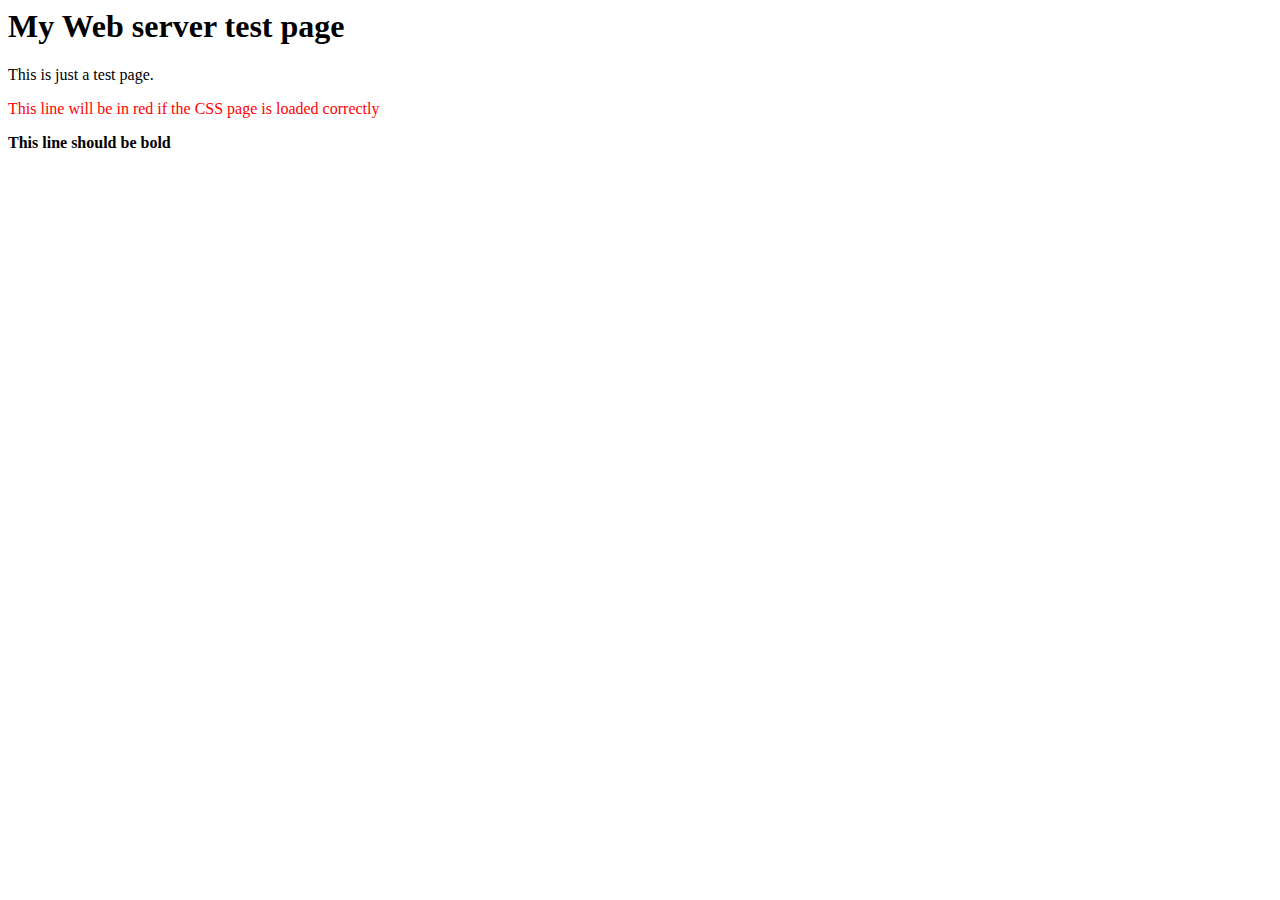
<file: WebServerTest/Resources/Index.htm>
﻿<!DOCTYPE HTML PUBLIC "-//W3C//DTD HTML 4.0 Transitional//EN">
<html>
	<head>
		<title>Web Server Test Page</title>
		<link rel="StyleSheet" href="MyStyles.css" type="text/css"></link>
	</head>
	<body>
	    <h1>My Web server test page</h1>
	    <p>This is just a test page.</p>
        <p class="red">This line will be in red if the CSS page is loaded correctly</p>
        <p class="vet">This line should be bold</p>
	</body>
</html>
</file>
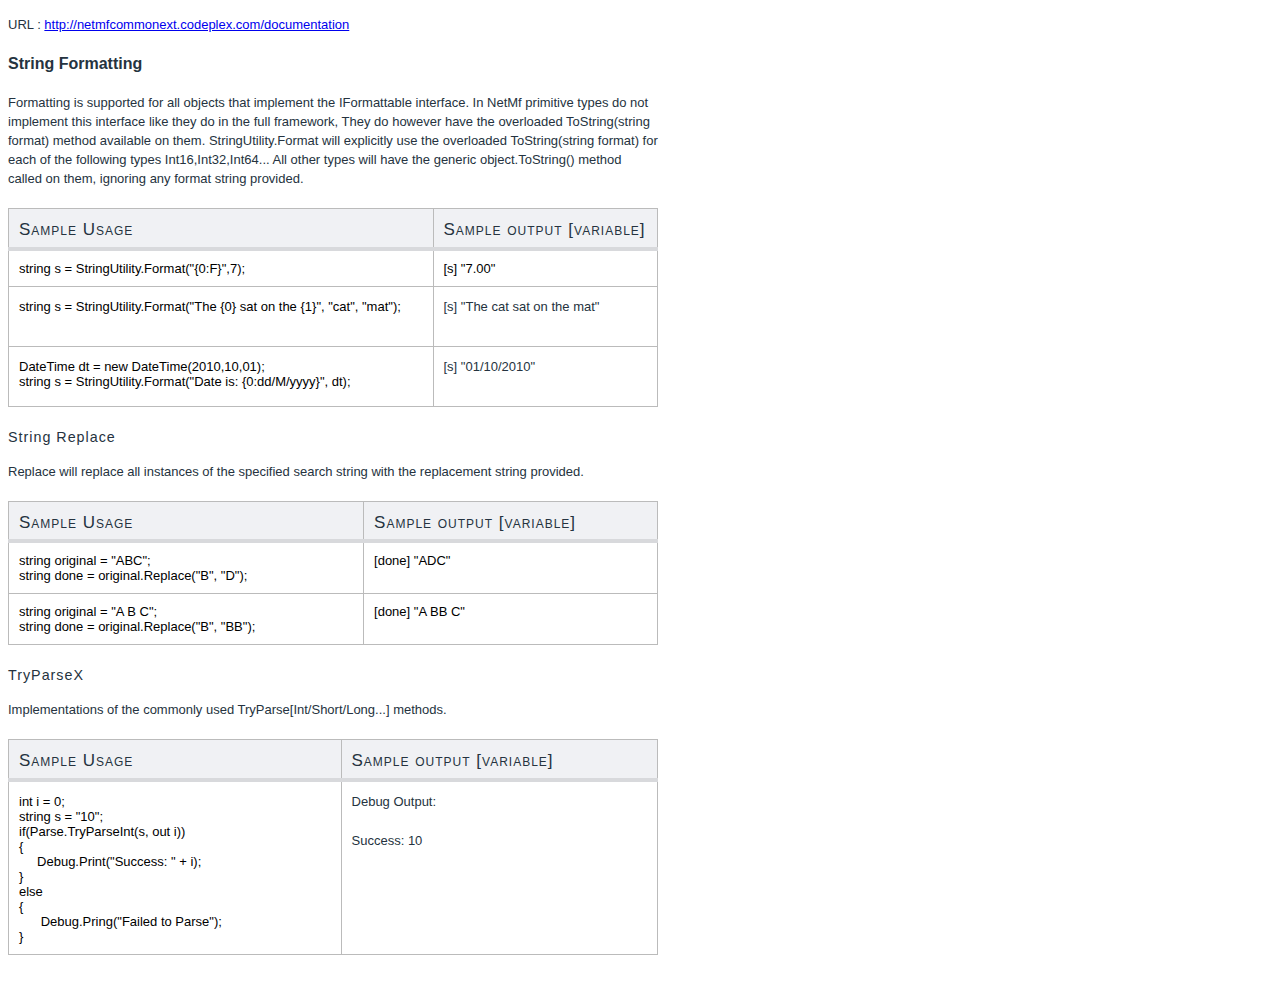
<file: MicroWebServer/DLLs/CommonExtensions Documentation.htm>
﻿<!DOCTYPE HTML PUBLIC "-//W3C//DTD HTML 4.0 Transitional//EN">
<html>
	<head>
		<title></title>
	</head>
	<body>
	
	    <div id="WikiContent" class="WikiContent" 
            style="margin: 15px 0px 0px; padding: 0px; border: 0px; outline: 0px; font-size: 13px; vertical-align: baseline; background-color: transparent; width: 650px; word-wrap: break-word; color: rgb(37, 51, 64); font-family: 'Segoe UI', Tahoma, Arial, Helvetica, sans-serif; font-style: normal; font-variant: normal; font-weight: normal; letter-spacing: normal; line-height: 19px; orphans: 2; text-align: -webkit-auto; text-indent: 0px; text-transform: none; white-space: normal; widows: 2; word-spacing: 0px; -webkit-text-size-adjust: auto; -webkit-text-stroke-width: 0px; background-position: initial initial; background-repeat: initial initial; ">
            <div class="wikidoc" 
                style="margin: 0px; padding: 0px; border: 0px; outline: 0px; font-size: 13px; vertical-align: baseline; background-color: transparent; background-position: initial initial; background-repeat: initial initial; ">
                <p style="margin: 0px 0px 20px; padding: 0px; border: 0px; outline: 0px; font-size: 1em; vertical-align: baseline; background-color: transparent; font-style: normal; font-variant: normal; font-weight: normal; line-height: 1.462em; font-family: 'Segoe UI', Tahoma, Arial, Helvetica, sans-serif; color: rgb(37, 51, 64); background-position: initial initial; background-repeat: initial initial; ">
                    URL : <a href="http://netmfcommonext.codeplex.com/documentation">
                    http://netmfcommonext.codeplex.com/documentation</a></p>
                <p style="margin: 0px 0px 20px; padding: 0px; border: 0px; outline: 0px; font-size: 1em; vertical-align: baseline; background-color: transparent; font-style: normal; font-variant: normal; font-weight: normal; line-height: 1.462em; font-family: 'Segoe UI', Tahoma, Arial, Helvetica, sans-serif; color: rgb(37, 51, 64); background-position: initial initial; background-repeat: initial initial; ">
                    <span style="margin: 0px; padding: 0px; border: 0px; outline: 0px; font-size: 16px; vertical-align: baseline; background-color: transparent; font-weight: bold; background-position: initial initial; background-repeat: initial initial; ">
                    String Formatting</span></p>
                <p style="margin: 0px 0px 20px; padding: 0px; border: 0px; outline: 0px; font-size: 1em; vertical-align: baseline; background-color: transparent; font-style: normal; font-variant: normal; font-weight: normal; line-height: 1.462em; font-family: 'Segoe UI', Tahoma, Arial, Helvetica, sans-serif; color: rgb(37, 51, 64); background-position: initial initial; background-repeat: initial initial; ">
                    Formatting is supported for all objects that implement the IFormattable 
                    interface. In NetMf primitive types do not implement this interface like they do 
                    in the full framework, They do however have the overloaded ToString(string 
                    format) method available on them. StringUtility.Format will explicitly use the 
                    overloaded ToString(string format) for each of the following types 
                    Int16,Int32,Int64... All other types will have the generic object.ToString() 
                    method called on them, ignoring any format string provided.</p>
                <table style="margin: 0px 0px 20px; padding: 0px; outline: 0px; font-size: 13px; vertical-align: baseline; background-color: transparent; border-collapse: collapse; border-spacing: 0px; width: 650px; border: 0.1em solid rgb(187, 187, 187) !important; background-position: initial initial; background-repeat: initial initial; ">
                    <tbody style="margin: 0px; padding: 0px; outline: 0px; font-size: 13px; vertical-align: baseline; background-color: transparent; background-position: initial initial; background-repeat: initial initial; ">
                        <tr style="margin: 0px; padding: 0px; outline: 0px; font-size: 13px; vertical-align: baseline; background-color: transparent; border: 0.1em solid rgb(187, 187, 187); background-position: initial initial; background-repeat: initial initial; ">
                            <th style="font-weight: normal; vertical-align: baseline; margin: 0px; padding: 5px 0px 0px 10px; outline: 0px; font-size: 1.308em; background-color: rgb(240, 241, 244); text-align: left; border-style: solid; border-width: 0.1em 0.1em 4px; border-color: rgb(187, 187, 187) rgb(187, 187, 187) rgb(216, 217, 220); font-variant: small-caps; height: 35px; color: rgb(37, 51, 64); font-style: normal; line-height: 1.923em; font-family: 'Segoe UI Semibold', Segoe-Semibold, Tahoma, Arial, Helvetica, sans-serif; letter-spacing: 1px; background-position: initial initial; background-repeat: initial initial; ">
                                Sample Usage</th>
                            <th style="font-weight: normal; vertical-align: baseline; margin: 0px; padding: 5px 0px 0px 10px; outline: 0px; font-size: 1.308em; background-color: rgb(240, 241, 244); text-align: left; border-style: solid; border-width: 0.1em 0.1em 4px; border-color: rgb(187, 187, 187) rgb(187, 187, 187) rgb(216, 217, 220); font-variant: small-caps; height: 35px; color: rgb(37, 51, 64); font-style: normal; line-height: 1.923em; font-family: 'Segoe UI Semibold', Segoe-Semibold, Tahoma, Arial, Helvetica, sans-serif; letter-spacing: 1px; background-position: initial initial; background-repeat: initial initial; ">
                                Sample output [variable]</th>
                        </tr>
                        <tr style="margin: 0px; padding: 0px; outline: 0px; font-size: 13px; vertical-align: baseline; background-color: transparent; border: 0.1em solid rgb(187, 187, 187); background-position: initial initial; background-repeat: initial initial; ">
                            <td style="margin: 0px; padding: 10px; outline: 0px; font-size: 13px; vertical-align: baseline; background-color: transparent; border: 0.1em solid rgb(187, 187, 187); background-position: initial initial; background-repeat: initial initial; ">
                                string s = StringUtility.Format(&quot;{0:F}&quot;,7);</td>
                            <td style="margin: 0px; padding: 10px; outline: 0px; font-size: 13px; vertical-align: baseline; background-color: transparent; border: 0.1em solid rgb(187, 187, 187); background-position: initial initial; background-repeat: initial initial; ">
                                [s] &quot;7.00&quot;</td>
                        </tr>
                        <tr style="margin: 0px; padding: 0px; outline: 0px; font-size: 13px; vertical-align: baseline; background-color: transparent; border: 0.1em solid rgb(187, 187, 187); background-position: initial initial; background-repeat: initial initial; ">
                            <td style="margin: 0px; padding: 10px; outline: 0px; font-size: 13px; vertical-align: baseline; background-color: transparent; border: 0.1em solid rgb(187, 187, 187); background-position: initial initial; background-repeat: initial initial; ">
                                string s = StringUtility.Format(&quot;The {0} sat on the {1}&quot;, &quot;cat&quot;, &quot;mat&quot;);</td>
                            <td style="margin: 0px; padding: 10px; outline: 0px; font-size: 13px; vertical-align: baseline; background-color: transparent; border: 0.1em solid rgb(187, 187, 187); background-position: initial initial; background-repeat: initial initial; ">
                                <p style="margin: 0px 0px 20px; padding: 0px; border: 0px; outline: 0px; font-size: 1em; vertical-align: baseline; background-color: transparent; font-style: normal; font-variant: normal; font-weight: normal; line-height: 1.462em; font-family: 'Segoe UI', Tahoma, Arial, Helvetica, sans-serif; color: rgb(37, 51, 64); background-position: initial initial; background-repeat: initial initial; ">
                                    [s] &quot;The cat sat on the mat&quot;</p>
                            </td>
                        </tr>
                        <tr style="margin: 0px; padding: 0px; outline: 0px; font-size: 13px; vertical-align: baseline; background-color: transparent; border: 0.1em solid rgb(187, 187, 187); background-position: initial initial; background-repeat: initial initial; ">
                            <td style="margin: 0px; padding: 10px; outline: 0px; font-size: 13px; vertical-align: baseline; background-color: transparent; border: 0.1em solid rgb(187, 187, 187); background-position: initial initial; background-repeat: initial initial; ">
                                DateTime dt = new DateTime(2010,10,01);<br />
                                string s = StringUtility.Format(&quot;Date is: {0:dd/M/yyyy}&quot;, dt);</td>
                            <td style="margin: 0px; padding: 10px; outline: 0px; font-size: 13px; vertical-align: baseline; background-color: transparent; border: 0.1em solid rgb(187, 187, 187); background-position: initial initial; background-repeat: initial initial; ">
                                <p style="margin: 0px 0px 20px; padding: 0px; border: 0px; outline: 0px; font-size: 1em; vertical-align: baseline; background-color: transparent; font-style: normal; font-variant: normal; font-weight: normal; line-height: 1.462em; font-family: 'Segoe UI', Tahoma, Arial, Helvetica, sans-serif; color: rgb(37, 51, 64); background-position: initial initial; background-repeat: initial initial; ">
                                    [s] &quot;01/10/2010&quot;</p>
                            </td>
                        </tr>
                    </tbody>
                </table>
                <h3 style="font-size: 1.1em; padding: 0px !important; margin-top: 20px !important; margin-right: 0px; margin-bottom: 15px !important; margin-left: 0px; border: 0px; outline: 0px; vertical-align: baseline; background-color: transparent !important; color: rgb(37, 51, 64); font-style: normal; font-variant: normal; line-height: 1.4em; font-family: 'Segoe UI Semibold', Segoe-Semibold, Tahoma, Arial, Helvetica, sans-serif; font-weight: normal; text-transform: none !important; letter-spacing: 1px; background-position: initial initial; background-repeat: initial initial; ">
                    String Replace</h3>
                <p style="margin: 0px 0px 20px; padding: 0px; border: 0px; outline: 0px; font-size: 1em; vertical-align: baseline; background-color: transparent; font-style: normal; font-variant: normal; font-weight: normal; line-height: 1.462em; font-family: 'Segoe UI', Tahoma, Arial, Helvetica, sans-serif; color: rgb(37, 51, 64); background-position: initial initial; background-repeat: initial initial; ">
                    Replace will replace all instances of the specified search string with the 
                    replacement string provided.</p>
                <table style="margin: 0px 0px 20px; padding: 0px; outline: 0px; font-size: 13px; vertical-align: baseline; background-color: transparent; border-collapse: collapse; border-spacing: 0px; width: 650px; border: 0.1em solid rgb(187, 187, 187) !important; background-position: initial initial; background-repeat: initial initial; ">
                    <tbody style="margin: 0px; padding: 0px; outline: 0px; font-size: 13px; vertical-align: baseline; background-color: transparent; background-position: initial initial; background-repeat: initial initial; ">
                        <tr style="margin: 0px; padding: 0px; outline: 0px; font-size: 13px; vertical-align: baseline; background-color: transparent; border: 0.1em solid rgb(187, 187, 187); background-position: initial initial; background-repeat: initial initial; ">
                            <th style="font-weight: normal; vertical-align: baseline; margin: 0px; padding: 5px 0px 0px 10px; outline: 0px; font-size: 1.308em; background-color: rgb(240, 241, 244); text-align: left; border-style: solid; border-width: 0.1em 0.1em 4px; border-color: rgb(187, 187, 187) rgb(187, 187, 187) rgb(216, 217, 220); font-variant: small-caps; height: 35px; color: rgb(37, 51, 64); font-style: normal; line-height: 1.923em; font-family: 'Segoe UI Semibold', Segoe-Semibold, Tahoma, Arial, Helvetica, sans-serif; letter-spacing: 1px; background-position: initial initial; background-repeat: initial initial; ">
                                Sample Usage</th>
                            <th style="font-weight: normal; vertical-align: baseline; margin: 0px; padding: 5px 0px 0px 10px; outline: 0px; font-size: 1.308em; background-color: rgb(240, 241, 244); text-align: left; border-style: solid; border-width: 0.1em 0.1em 4px; border-color: rgb(187, 187, 187) rgb(187, 187, 187) rgb(216, 217, 220); font-variant: small-caps; height: 35px; color: rgb(37, 51, 64); font-style: normal; line-height: 1.923em; font-family: 'Segoe UI Semibold', Segoe-Semibold, Tahoma, Arial, Helvetica, sans-serif; letter-spacing: 1px; background-position: initial initial; background-repeat: initial initial; ">
                                Sample output [variable]</th>
                        </tr>
                        <tr style="margin: 0px; padding: 0px; outline: 0px; font-size: 13px; vertical-align: baseline; background-color: transparent; border: 0.1em solid rgb(187, 187, 187); background-position: initial initial; background-repeat: initial initial; ">
                            <td style="margin: 0px; padding: 10px; outline: 0px; font-size: 13px; vertical-align: baseline; background-color: transparent; border: 0.1em solid rgb(187, 187, 187); background-position: initial initial; background-repeat: initial initial; ">
                                string original = &quot;ABC&quot;;<br />
                                string done = original.Replace(&quot;B&quot;, &quot;D&quot;);</td>
                            <td style="margin: 0px; padding: 10px; outline: 0px; font-size: 13px; vertical-align: baseline; background-color: transparent; border: 0.1em solid rgb(187, 187, 187); background-position: initial initial; background-repeat: initial initial; ">
                                [done]&nbsp;&quot;ADC&quot;</td>
                        </tr>
                        <tr style="margin: 0px; padding: 0px; outline: 0px; font-size: 13px; vertical-align: baseline; background-color: transparent; border: 0.1em solid rgb(187, 187, 187); background-position: initial initial; background-repeat: initial initial; ">
                            <td style="margin: 0px; padding: 10px; outline: 0px; font-size: 13px; vertical-align: baseline; background-color: transparent; border: 0.1em solid rgb(187, 187, 187); background-position: initial initial; background-repeat: initial initial; ">
                                string original = &quot;A B C&quot;;<br />
                                string done = original.Replace(&quot;B&quot;, &quot;BB&quot;);</td>
                            <td style="margin: 0px; padding: 10px; outline: 0px; font-size: 13px; vertical-align: baseline; background-color: transparent; border: 0.1em solid rgb(187, 187, 187); background-position: initial initial; background-repeat: initial initial; ">
                                [done] &quot;A BB C&quot;<br />
                                <br />
                            </td>
                        </tr>
                    </tbody>
                </table>
                <h3 style="font-size: 1.1em; padding: 0px !important; margin-top: 20px !important; margin-right: 0px; margin-bottom: 15px !important; margin-left: 0px; border: 0px; outline: 0px; vertical-align: baseline; background-color: transparent !important; color: rgb(37, 51, 64); font-style: normal; font-variant: normal; line-height: 1.4em; font-family: 'Segoe UI Semibold', Segoe-Semibold, Tahoma, Arial, Helvetica, sans-serif; font-weight: normal; text-transform: none !important; letter-spacing: 1px; background-position: initial initial; background-repeat: initial initial; ">
                    TryParseX</h3>
                <p style="margin: 0px 0px 20px; padding: 0px; border: 0px; outline: 0px; font-size: 1em; vertical-align: baseline; background-color: transparent; font-style: normal; font-variant: normal; font-weight: normal; line-height: 1.462em; font-family: 'Segoe UI', Tahoma, Arial, Helvetica, sans-serif; color: rgb(37, 51, 64); background-position: initial initial; background-repeat: initial initial; ">
                    Implementations of the commonly used TryParse[Int/Short/Long...] methods.</p>
                <table style="margin: 0px 0px 20px; padding: 0px; outline: 0px; font-size: 13px; vertical-align: baseline; background-color: transparent; border-collapse: collapse; border-spacing: 0px; width: 650px; border: 0.1em solid rgb(187, 187, 187) !important; background-position: initial initial; background-repeat: initial initial; ">
                    <tbody style="margin: 0px; padding: 0px; outline: 0px; font-size: 13px; vertical-align: baseline; background-color: transparent; background-position: initial initial; background-repeat: initial initial; ">
                        <tr style="margin: 0px; padding: 0px; outline: 0px; font-size: 13px; vertical-align: baseline; background-color: transparent; border: 0.1em solid rgb(187, 187, 187); background-position: initial initial; background-repeat: initial initial; ">
                            <th style="font-weight: normal; vertical-align: baseline; margin: 0px; padding: 5px 0px 0px 10px; outline: 0px; font-size: 1.308em; background-color: rgb(240, 241, 244); text-align: left; border-style: solid; border-width: 0.1em 0.1em 4px; border-color: rgb(187, 187, 187) rgb(187, 187, 187) rgb(216, 217, 220); font-variant: small-caps; height: 35px; color: rgb(37, 51, 64); font-style: normal; line-height: 1.923em; font-family: 'Segoe UI Semibold', Segoe-Semibold, Tahoma, Arial, Helvetica, sans-serif; letter-spacing: 1px; background-position: initial initial; background-repeat: initial initial; ">
                                Sample Usage</th>
                            <th style="font-weight: normal; vertical-align: baseline; margin: 0px; padding: 5px 0px 0px 10px; outline: 0px; font-size: 1.308em; background-color: rgb(240, 241, 244); text-align: left; border-style: solid; border-width: 0.1em 0.1em 4px; border-color: rgb(187, 187, 187) rgb(187, 187, 187) rgb(216, 217, 220); font-variant: small-caps; height: 35px; color: rgb(37, 51, 64); font-style: normal; line-height: 1.923em; font-family: 'Segoe UI Semibold', Segoe-Semibold, Tahoma, Arial, Helvetica, sans-serif; letter-spacing: 1px; background-position: initial initial; background-repeat: initial initial; ">
                                Sample output [variable]</th>
                        </tr>
                        <tr style="margin: 0px; padding: 0px; outline: 0px; font-size: 13px; vertical-align: baseline; background-color: transparent; border: 0.1em solid rgb(187, 187, 187); background-position: initial initial; background-repeat: initial initial; ">
                            <td style="margin: 0px; padding: 10px; outline: 0px; font-size: 13px; vertical-align: baseline; background-color: transparent; border: 0.1em solid rgb(187, 187, 187); background-position: initial initial; background-repeat: initial initial; ">
                                int i = 0;<br />
                                string s = &quot;10&quot;;<br />
                                if(Parse.TryParseInt(s, out i))<br />
                                {<br />
                                &nbsp;&nbsp;&nbsp;&nbsp; Debug.Print(&quot;Success: &quot; + i);<br />
                                }<br />
                                else<br />
                                {<br />
                                &nbsp;&nbsp;&nbsp;&nbsp;&nbsp; Debug.Pring(&quot;Failed to Parse&quot;);<br />
                                }<br />
                            </td>
                            <td style="margin: 0px; padding: 10px; outline: 0px; font-size: 13px; vertical-align: baseline; background-color: transparent; border: 0.1em solid rgb(187, 187, 187); background-position: initial initial; background-repeat: initial initial; ">
                                <p style="margin: 0px 0px 20px; padding: 0px; border: 0px; outline: 0px; font-size: 1em; vertical-align: baseline; background-color: transparent; font-style: normal; font-variant: normal; font-weight: normal; line-height: 1.462em; font-family: 'Segoe UI', Tahoma, Arial, Helvetica, sans-serif; color: rgb(37, 51, 64); background-position: initial initial; background-repeat: initial initial; ">
                                    Debug Output:</p>
                                <p style="margin: 0px 0px 20px; padding: 0px; border: 0px; outline: 0px; font-size: 1em; vertical-align: baseline; background-color: transparent; font-style: normal; font-variant: normal; font-weight: normal; line-height: 1.462em; font-family: 'Segoe UI', Tahoma, Arial, Helvetica, sans-serif; color: rgb(37, 51, 64); background-position: initial initial; background-repeat: initial initial; ">
                                    Success: 10</p>
                            </td>
                        </tr>
                    </tbody>
                </table>
                <div id="x__mcePaste" 
                    style="margin: 0px; padding: 0px; border: 0px; outline: 0px; font-size: 13px; vertical-align: baseline; background-color: transparent; width: 1px; height: 1px; overflow: hidden; top: 0px; left: -10000px; background-position: initial initial; background-repeat: initial initial; ">
                    ﻿</div>
            </div>
            <div class="ClearBoth" 
                style="margin: 0px; padding: 0px; border: 0px; outline: 0px; font-size: 13px; vertical-align: baseline; background-color: transparent; clear: both; background-position: initial initial; background-repeat: initial initial; ">
            </div>
        </div>
        <br class="Apple-interchange-newline" />
	
	</body>
</html>
</file>
<file: WebServerTest/Resources/MyStyles.css>
﻿.red
{
    color: red;
}

.vet {
    font-weight: bold;
}
</file>
